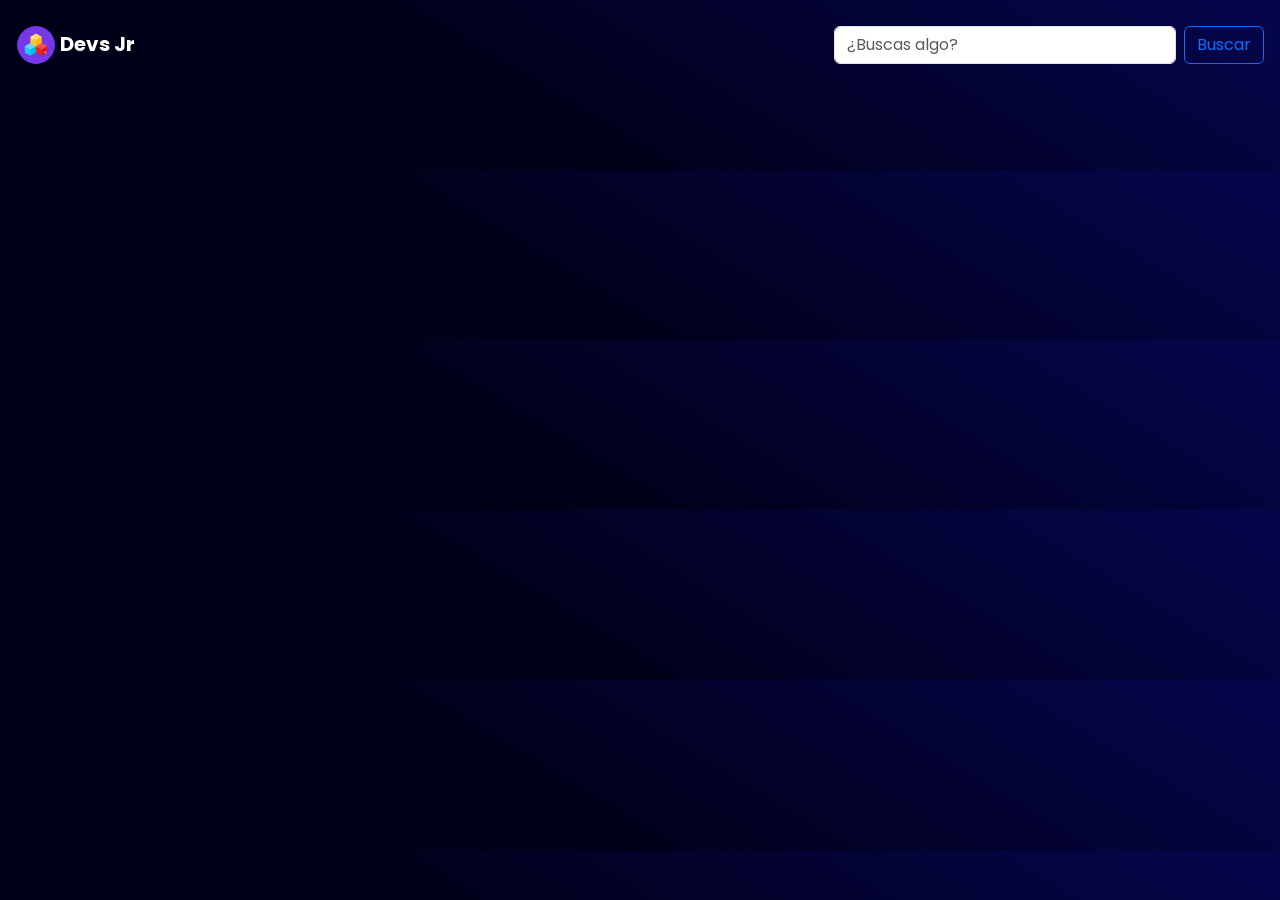
<file: home.html>
<!DOCTYPE html>
<html lang="en">
  <head>
    <meta charset="UTF-8" />
    <meta name="viewport" content="width=device-width, initial-scale=1.0" />
    <title>Devs Jr - Página principal</title>
    <link
      href="./bootstrap-5.3.3-dist/css/bootstrap.min.css"
      rel="stylesheet"
    />
    <link rel="stylesheet" href="./bootstrap-5.3.3-dist/css/style.css" />
  </head>

  <body>
    <!--Header de la pagina nav-bar-->
    <header>
      <nav class="navbar mt-3 p-1">
        <div class="container-fluid">
          <a class="navbar-brand fw-bold text-white" href="./index.html">
            <img
              src="/bootstrap-5.3.3-dist/images/logo.png"
              alt="Logo"
              width="40"
              class="d-inline-block"
            />
            Devs Jr
          </a>
          <form class="d-flex" role="search">
            <input
              class="form-control me-2"
              type="search"
              placeholder="¿Buscas algo?"
              aria-label="Search"
            />
            <button class="btn btn-outline-primary" type="submit">
              Buscar
            </button>
          </form>
        </div>
      </nav>
    </header>
    <!-- Seccion de introduccion-->
    <main class="p-4 mt-5">
      
    </main>
    <script src="./bootstrap-5.3.3-dist/js/bootstrap.min.js"></script>
    <script src="./bootstrap-5.3.3-dist/js/bootstrap.bundle.js"></script>
  </body>
</html>
</file>
<file: bootstrap-5.3.3-dist/css/style.css>
@import url("https://fonts.googleapis.com/css2?family=Poppins:ital,wght@0,100;0,200;0,300;0,400;0,500;0,600;0,700;0,800;0,900;1,100;1,200;1,300;1,400;1,500;1,600;1,700;1,800;1,900&display=swap");

:root {
  --background-home: #1f1e28;
  --dm-background-acordeon: #1f1e28;
  --dm-letter-color: rgb(245, 245, 245);
  --dm-transparent: rgba(0, 0, 0, 0);
}

* {
  box-sizing: border-box;
}

body {
  background: rgb(2, 0, 36);
  background: linear-gradient(31deg, rgb(1, 0, 25) 40%, rgb(5, 5, 74) 96%);
  color: white;
  font-family: "Poppins", sans-serif;
}

.text {
  text-align: right;
}

.imgs {
  border-radius: 15px;
  transition: transform 0.3s ease-in-out;
}

.imgs:hover {
  transform: scale(1.07);
}


.accordion {
  --bs-accordion-color: var(--dm-letter-color);
  --bs-accordion-bg: var(--dm-transparent);
  --bs-accordion-border-color: none;
  --bs-accordion-btn-color: var(--dm-letter-color);
  --bs-accordion-btn-icon: url(./bootstrap-5.3.3-dist/icons/chevron-down.svg);
  --bs-accordion-btn-focus-box-shadow: none;
}
</file>
